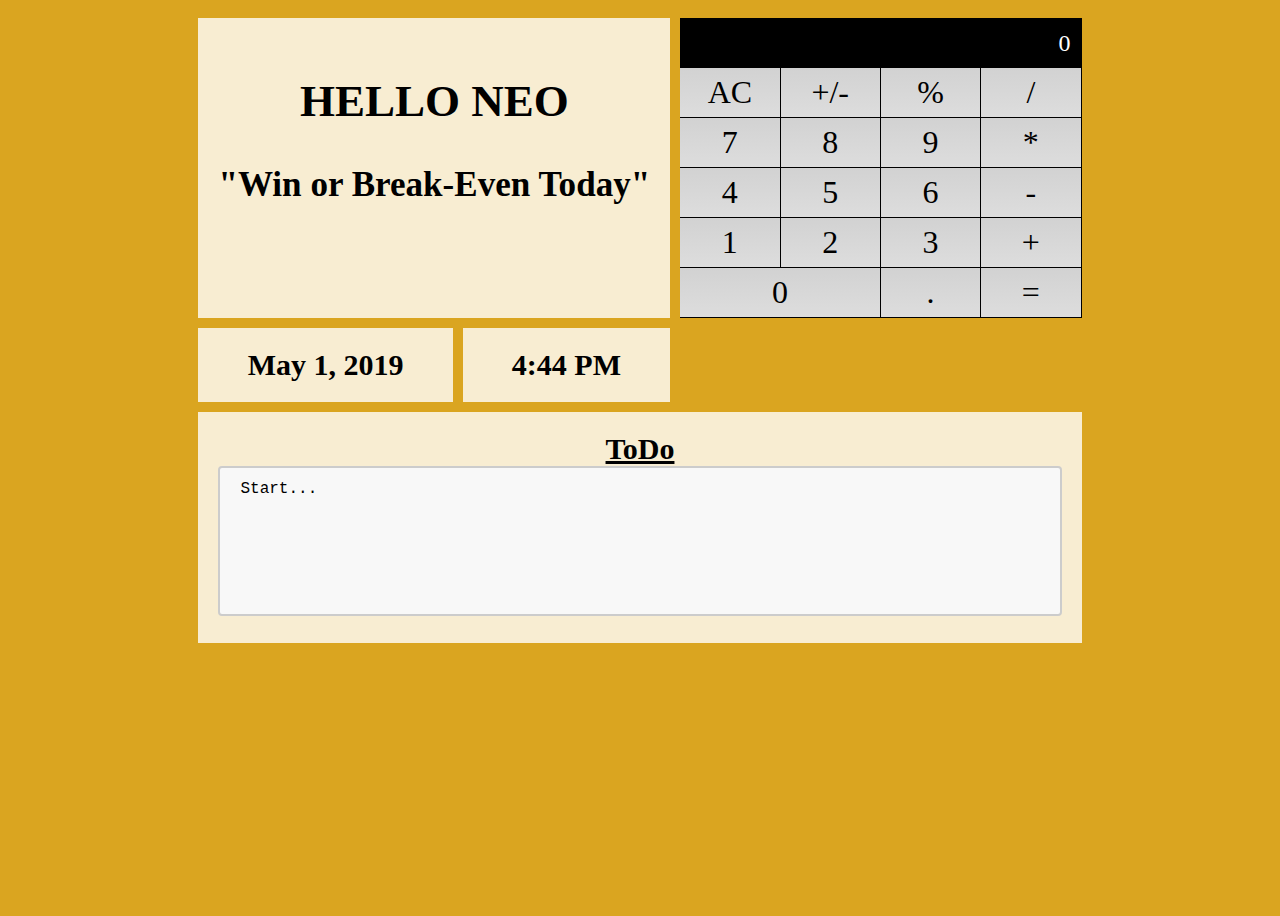
<file: src/dashboard.html>
<!DOCTYPE html>
<html lang="en">
<head>
    <meta charset="UTF-8">
    <meta name="viewport" content="width=device-width, initial-scale=1.0">
    <meta http-equiv="X-UA-Compatible" content="ie=edge">
    <link rel="stylesheet" href="dashboard-style.css">
    <title>Dashboard</title>
</head>
<body>
    <div class="grid-container">
        <div class="grid-item item1"><h2>HELLO NEO</h2><h3>"Win or Break-Even Today"</h3></div>
        <div class="calculator">
            <div class="result">0</div>
            <div class="buttons">
                <span class="button resetBtn">AC</span>
                <span class="button negative operator">+/-</span>
                <span class="button operator percent">%</span>
                <span class="button operator">/</span>
                <span class="button number">7</span>
                <span class="button number">8</span>
                <span class="button number">9</span>
                <span class="button operator">*</span>
                <span class="button number">4</span>
                <span class="button number">5</span>
                <span class="button number">6</span>
                <span class="button operator">-</span>
                <span class="button number">1</span>
                <span class="button number">2</span>
                <span class="button number">3</span>
                <span class="button operator">+</span>
                <span class="button number zero-btn">0</span>
                <span class="button number dot">.</span>
                <span class="button  operator">=</span>
            </div>
        </div>
        <div class="grid-item item3"><b>May 1, 2019</b></div>  
        <div class="grid-item item4"><b>4:44 PM</b></div>
        <div class="grid-item item5"><b><u>ToDo</u></b>
        <form>
            <textarea>Start...</textarea>
          </form>
        </div>
      </div>
</body>
</html>
</file>
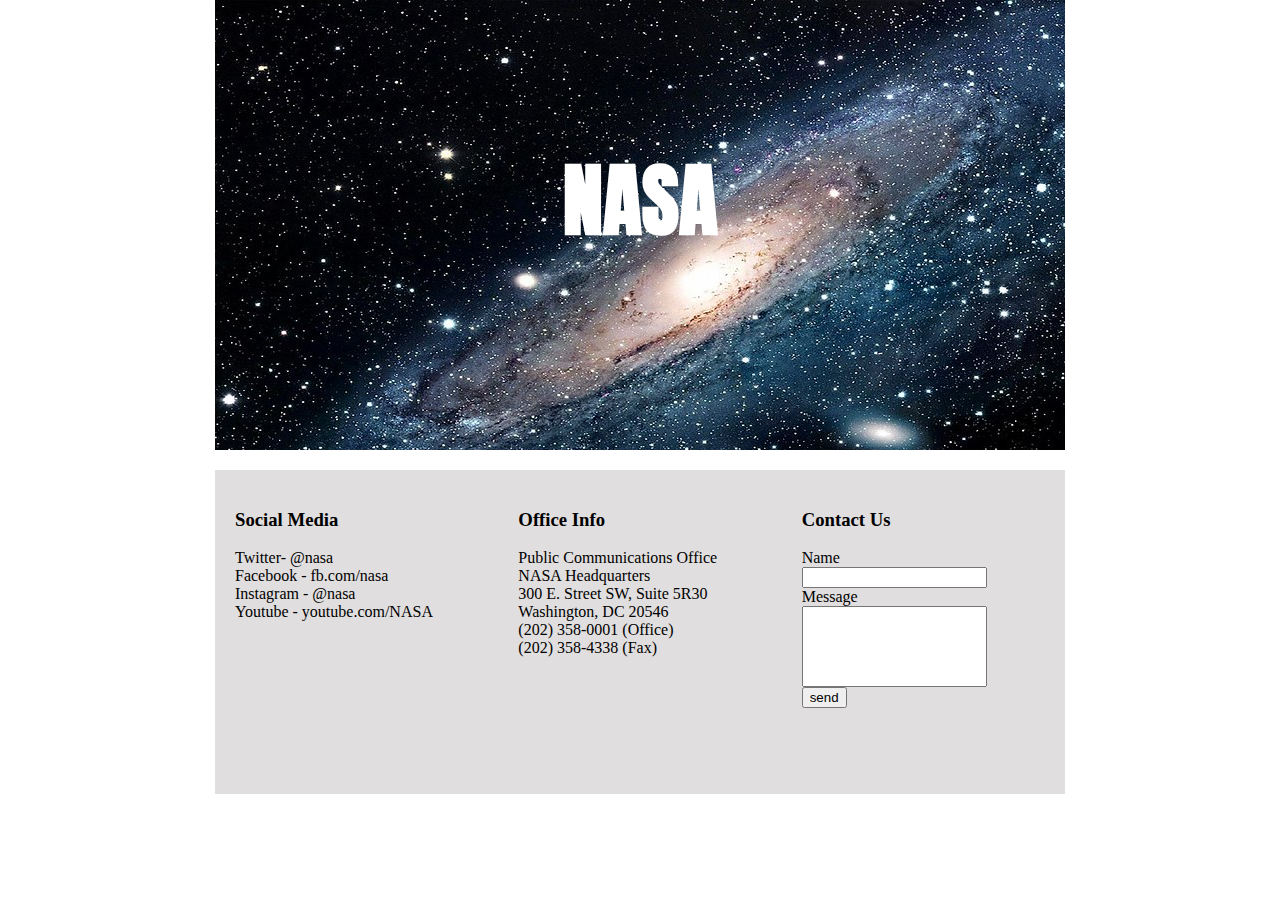
<file: src/nasa.html>
<!DOCTYPE html>
<html lang="en">
<head>
    <meta charset="UTF-8">
    <meta name="viewport" content="width=device-width, initial-scale=1.0">
    <meta http-equiv="X-UA-Compatible" content="ie=edge">
    <link rel="stylesheet" href="style.css">
    <link href="https://fonts.googleapis.com/css?family=Anton&display=swap" rel="stylesheet">    <title>NASA</title>
</head>
<body>
    <main>
        <div class=container4>
            <h1>NASA</h1>
        </div>
    </main>
    <section>
        <article>
            <h3>Social Media</h3>
            <span>Twitter- @nasa</span>
            <span>Facebook - fb.com/nasa</span>
            <span>Instagram - @nasa</span>
            <span>Youtube - youtube.com/NASA</span>
        </article>
        <article>
        <h3>Office Info</h3>
        <span>Public Communications Office</span>
        <span>NASA Headquarters</span>
        <span>300 E. Street SW, Suite 5R30</span>
        <span>Washington, DC 20546</span>
        <span>(202) 358-0001 (Office)</span>
        <span>(202) 358-4338 (Fax)</span>
        </p>
        </article>
        <article>
        <h3>Contact Us</h3>
        <form>
            Name <br> <input type="text" name="fullname"><br>
            Message <br> <input type="message" name="message"><br>
            <input type="submit" value="send">
          </form>
        </article>
    </section>

</body>
</html>
</file>
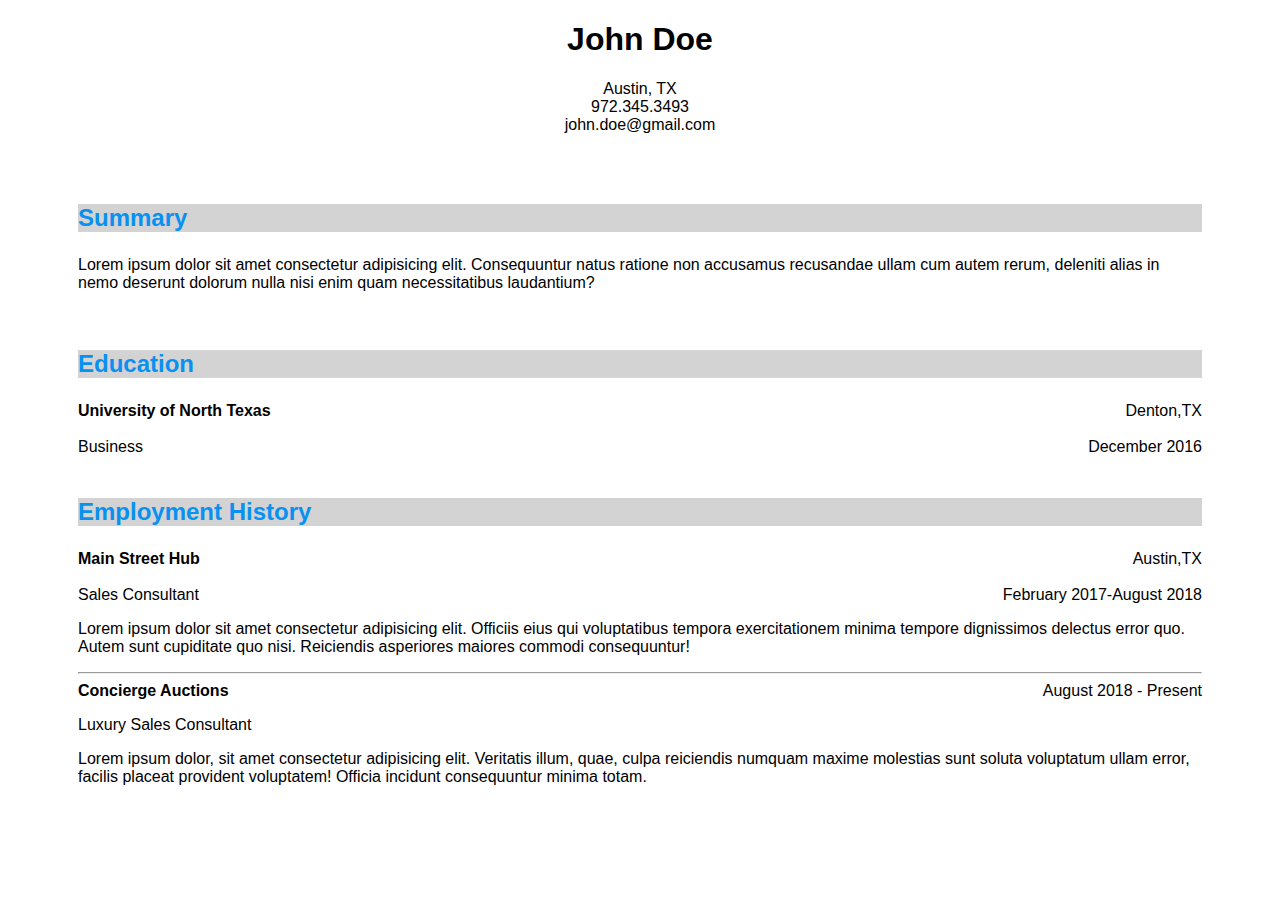
<file: src/resume/resume.html>
<!DOCTYPE html>
<html lang="en">
<head>
    <meta charset="UTF-8">
    <meta name="viewport" content="width=device-width, initial-scale=1.0">
    <meta http-equiv="X-UA-Compatible" content="ie=edge">
    <title>Resume</title>
    <link rel="stylesheet" href="resume-style.css">
</head>
<body>
    <main>
            
        <header>
            <h1>John Doe</h1>
            <nav>Austin, TX <br>
                972.345.3493 <br>
                john.doe@gmail.com
            </nav>
        </header>
        <div>
        <h2><p class="hidden"><font color="#0891F0">Summary</font></h2></p>
        <p>Lorem ipsum dolor sit amet consectetur adipisicing elit. Consequuntur natus ratione non accusamus recusandae ullam cum autem rerum, deleniti alias in nemo deserunt dolorum nulla nisi enim quam necessitatibus laudantium?</p><br>
        <h2><p class="hidden"><font color="#0891F0">Education</font></h2></p>
        <span class="left"><b>University of North Texas</b></span>
        <span class="right">Denton,TX</span><br><br>
        <span class="left">Business</span>
        <span class="right">December 2016</span><br><br>
        <h2><p class="hidden"><font color="#0891F0">Employment History</font></h2></p>
        <span class="left"><b>Main Street Hub</b></span>
        <span class="right">Austin,TX</span><br><br>
        <span class="left">Sales Consultant</span>
        <span class="right">February 2017-August 2018</span><br>
        <p>Lorem ipsum dolor sit amet consectetur adipisicing elit. Officiis eius qui voluptatibus tempora exercitationem minima tempore dignissimos delectus error quo. Autem sunt cupiditate quo nisi. Reiciendis asperiores maiores commodi consequuntur!</p>
   <hr>
        <span class="left"><b>Concierge Auctions</b></span>
        <span class="right">August 2018 - Present</span><br>
        <p>Luxury Sales Consultant</p>
        <p>Lorem ipsum dolor, sit amet consectetur adipisicing elit. Veritatis illum, quae, culpa reiciendis numquam maxime molestias sunt soluta voluptatum ullam error, facilis placeat provident voluptatem! Officia incidunt consequuntur minima totam.</p>
</div>
    </main>
</body>
</html>
</file>
<file: src/dashboard-style.css>
body {
    background-color: goldenrod;
}
.grid-container {
    display: grid;
    grid-gap: 10px;
    padding: 10px;
  }
  
  .grid-item {
    background-color: rgba(255, 255, 255, 0.8);
    text-align: center;
    padding: 20px;
    font-size: 30px;
  }
  
  .item1 {
    grid-column: 1 / span 2;
    grid-row: 1;
  }
  
  .item5 {
    grid-column: 1 / span 3;
    grid-row: 3;
    /* background-image: url(tripdash.png) */
  }
  
  .box {
      background-color: #444;
      color: #fff;
      border-radius: 5px;
      padding: 20px;
      font-size: 150%;
  
  }
  .box .box {
      background-color: #ccc;
      color: #444;
  }
  .box e {
      grid-column: 1 / 3;
      grid-row: 1;
  }
  .f {
      grid-column: 1;
      grid-row: 2;
  }
  
  .g {
      grid-column: 2;
      grid-row: 2;
  }
  
  textarea {
      width: 100%;
      height: 150px;
      padding: 12px 20px;
      box-sizing: border-box;
      border: 2px solid #ccc;
      border-radius: 4px;
      background-color: #f8f8f8;
      font-size: 16px;
      resize: none;
    }
    *{
      box-sizing: border-box;
  }
  body{
      min-height: 100vh;
      display:flex;
      justify-content: center;
      align-items: flex-start;
  }
  .calculator{
      display:flex;
      flex-wrap: wrap;
      flex: 0 1 60%;
      min-width:400px;
  }

  .buttons,.result{
      display: flex;
      flex-wrap: wrap;
      flex: 0 1 100%;
  }
  .result{
      height: 50px;
      border: 1px solid black;
      justify-content: flex-end;
      align-items: center;
      font-size: 1.5em;
      background: #000;
      color:#fff;
      padding:0 10px;
  }
  .button{
      display:flex;
      flex: 0 1 25%;
      justify-content: center;
      align-items: center;
      height: 50px;
      border: 1px solid black;
      border-top:none;
      border-left:none;
      cursor: pointer;
      background: -webkit-linear-gradient(top,#d2d2d2,#ddd);
      font-size:2em;
  }
  .zero-btn{
      flex-grow: 2;
  }
@media (max-width: 768px) {
    .calculator{
        grid-column: 2 / span 1;
        grid-row: 3;
    }
    .item5 {
        grid-column: 1 / span 1;
        grid-row: 3;
    }
}

  @media (max-width: 576px) {
    .grid-container {
        display: grid;
        grid-gap: 10px;
        padding: 10px;
        grid-template-columns: 1fr 1fr;
      }
    .calculator{
        display:flex;
        flex-wrap: wrap;
        flex: 0 1 60%;
        min-width:400px;
        grid-column: 1 / span 2;
        grid-row: 3;
    }
    .item5 {
        grid-column: 1 / span 3;
        grid-row: 4;
        /* background-image: url(tripdash.png) */
      }
    
    .item3 {
    grid-column: 1 / span 1;
    grid-row: 2;
    }
    
    .item4 {
        grid-column: 2 / span 1;
        grid-row: 2;
    }
}
</file>
<file: src/style.css>
body {
    width: 850px;
    margin: 0 auto;
}

main {
    margin: 0 auto;
    height: 450px;
    background-image: url(nasa.jpg);
    color: white;
    font-family: 'Anton', sans-serif;
}

    div.container4 {
    height:25em;
    position: relative;
    }
    div.container4 h1 {
    margin: 0;
    position: absolute;
    top: 50%;
    left: 50%;
    margin-right: -50%;
    transform: translate(-50%, -50%)
    }
    h1 {
    font-size: 80px;
    }

section {
    display: flex;
    height: 324px;
    flex-direction: row;
    justify-content: space-between;
    background-color: rgb(224, 222, 222);
    margin-top: 20px;
}

article {
    width: 270px;
    height: 324px;
    display: flex;
    flex-direction: column;
    margin: 20px;
}
input[type=message] {
    height: 75px;
}
</file>
<file: src/resume/resume-style.css>
* {
    box-sizing: border-box
}
body {
    font-family: Arial, Helvetica, sans-serif;
}

/* Style the header */
header {
    background-color: #666
    padding: 30px;
    text-align: center;
    font size: 35px;
    color: #black;
}
p.hidden {border-style: hidden;
background-color: lightgray}
.right{
    float:right;
}
.left{
    float:left;
}
div {
    margin: 70px;
  }
</file>
